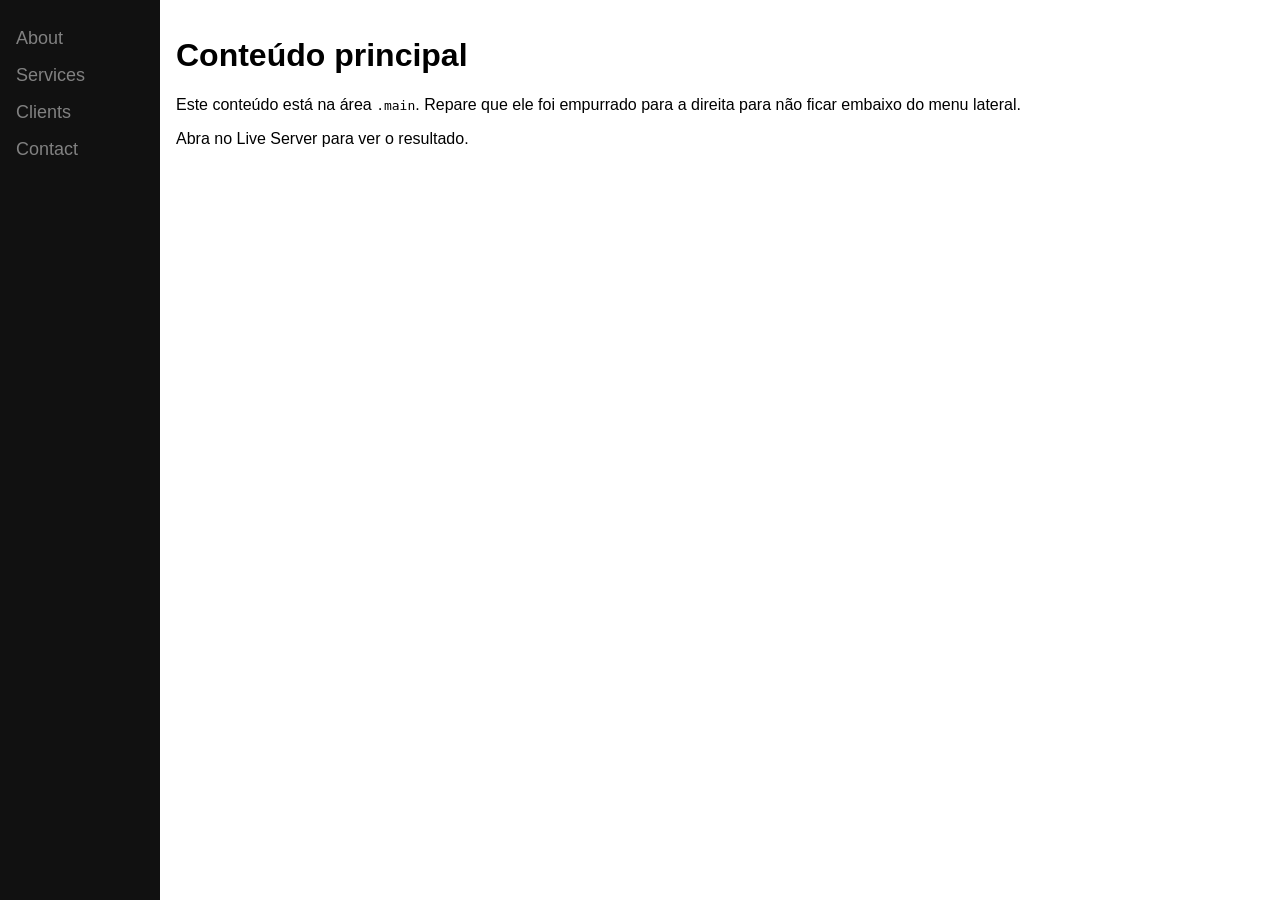
<file: fixside/index.html>
<!DOCTYPE html>
<html lang="pt-BR">
  <head>
    <meta charset="UTF-8" />
    <meta name="viewport" content="width=device-width, initial-scale=1.0" />
    <title>SideNav</title>

    <!-- Link do CSS externo -->
    <link rel="stylesheet" href="./style.css" />
  </head>

  <body>
    <div class="sidenav">
      <a href="#">About</a>
      <a href="#">Services</a>
      <a href="#">Clients</a>
      <a href="#">Contact</a>
    </div>

    <div class="main">
      <h1>Conteúdo principal</h1>
      <p>
        Este conteúdo está na área <code>.main</code>. Repare que ele foi
        empurrado para a direita para não ficar embaixo do menu lateral.
      </p>
      <p>
        Abra no Live Server para ver o resultado.
      </p>
    </div>
  </body>
</html>
</file>
<file: fixside/style.css>
/* (Opcional, mas ajuda a ficar consistente) */
* {
  box-sizing: border-box;
}

body {
  margin: 0;
  font-family: Arial, Helvetica, sans-serif;
}

.sidenav {
  height: 100%;
  width: 160px;
  position: fixed;
  z-index: 1;
  top: 0;
  left: 0;
  background-color: #111;
  overflow-x: hidden;
  padding-top: 20px;
}

/* Estilo dos links*/
.sidenav a {
  padding: 8px 8px 8px 16px;
  text-decoration: none;
  font-size: 18px;
  color: #818181;
  display: block;
}

.sidenav a:hover {
  color: #f1f1f1;
}

.main {
  margin-left: 160px; 
  padding: 16px;
}
</file>
